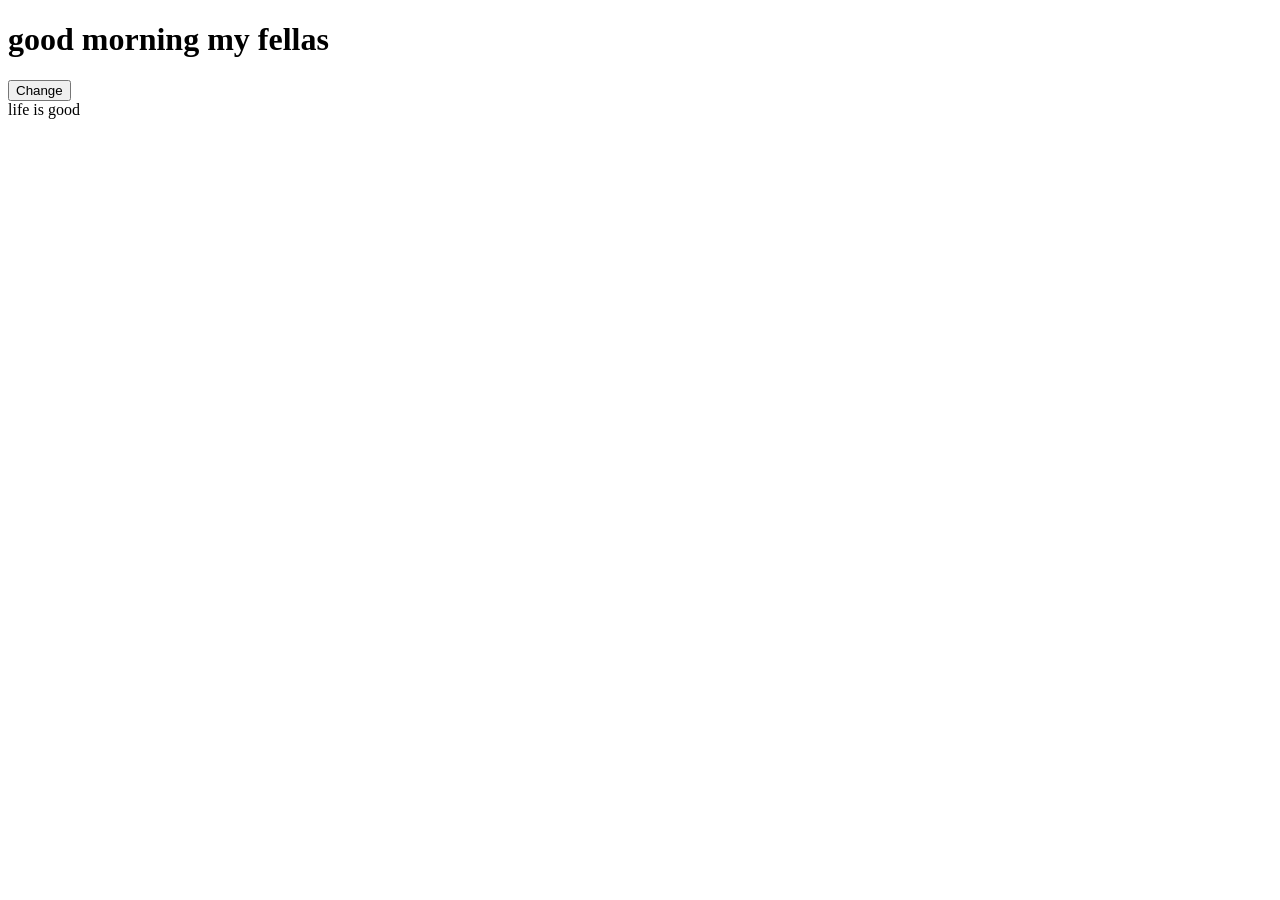
<file: 90_Web/eventhandler.html>
<!DOCTYPE html>
<html lang="en">
<head>
    <meta charset="UTF-8">
    <meta name="viewport" content="width=device-width, initial-scale=1.0">
    <title>Document</title>
    <script src="eventhandler.js" defer></script>
</head>
<body>
<h1>good morning my fellas</h1>
<button id="btn">Change</button>
<div id="content">life is good</div>
</body>
</html>
</file>
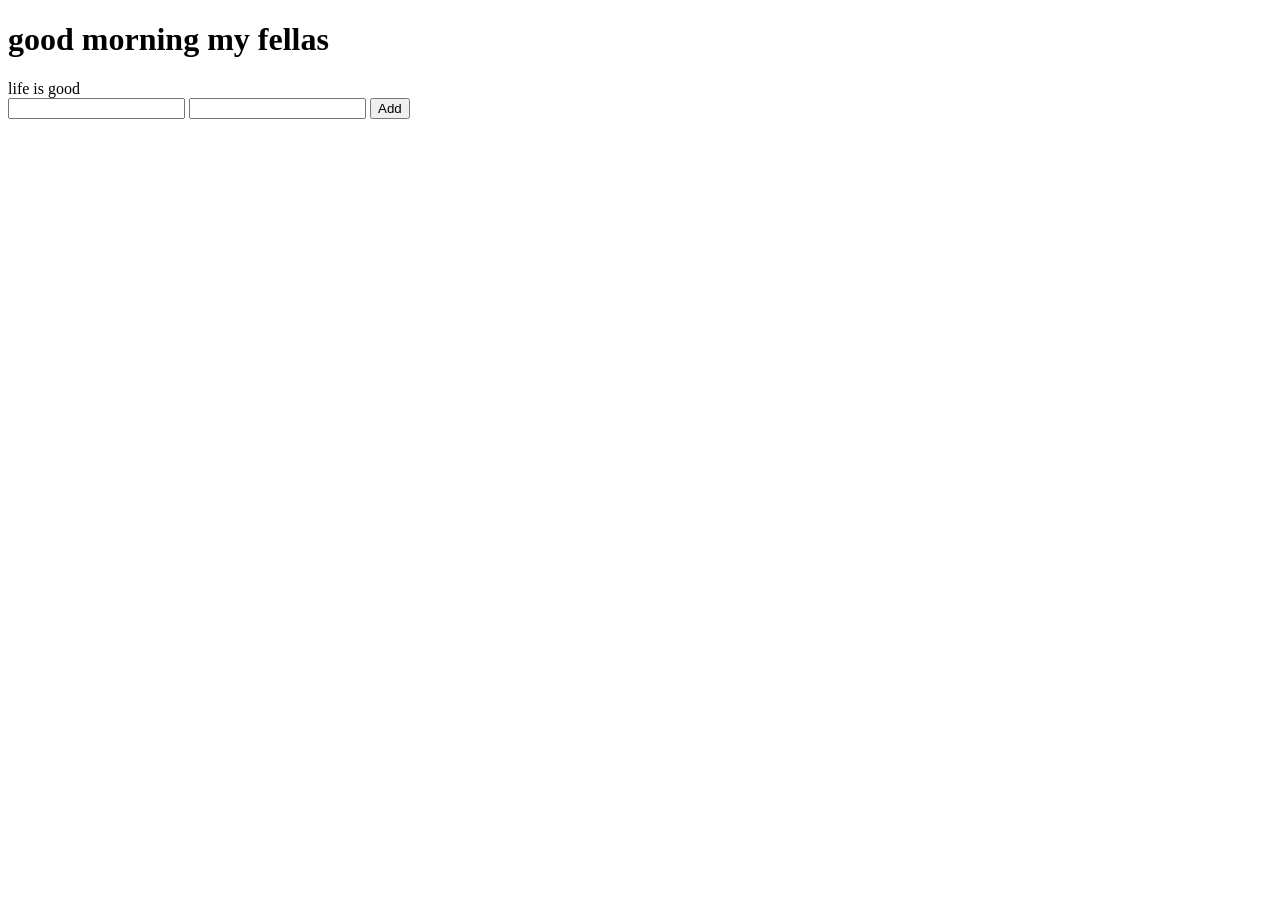
<file: 90_Web/minirechner.html>
<!doctype html>
<html lang="en">
  <head>
    <meta charset="UTF-8" />
    <meta name="viewport" content="width=device-width, initial-scale=1.0" />
    <title>Document</title>
    <script src="minirechner.js" defer></script>
  </head>
  <body>
    <h1>good morning my fellas</h1>

    <div id="content">life is good</div>
    <input type="text" id="value1" />
    <input type="text" id="value2" />
    <button id="btn">Add</button>
    
    <div id="result"></div> 
  </body>
</html>
</file>
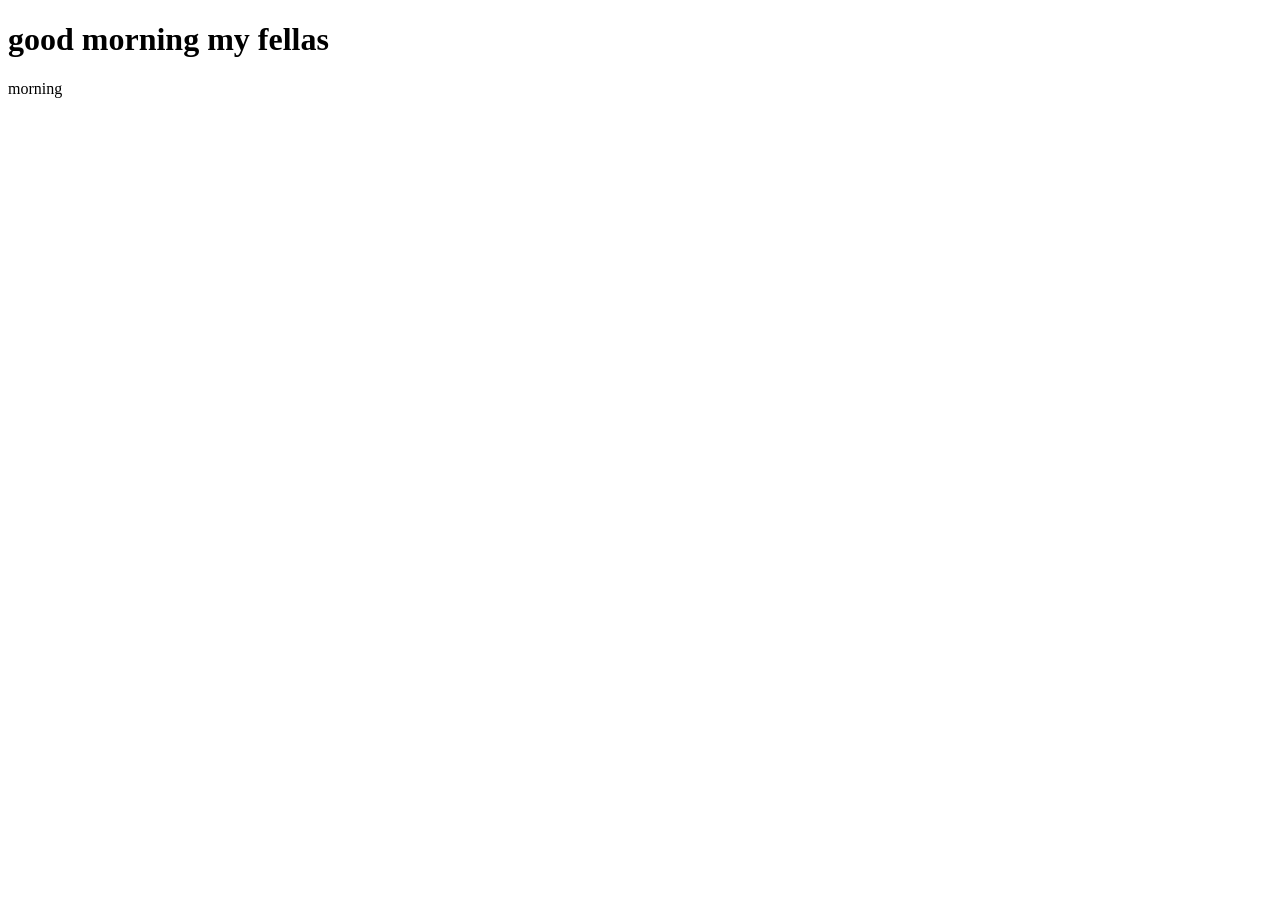
<file: 90_Web/script.html>
<!DOCTYPE html>
<html lang="en">
<head>
    <meta charset="UTF-8">
    <meta name="viewport" content="width=device-width, initial-scale=1.0">
    <title>Document</title>
    <script src="script.js" defer></script>
</head>
<body>
<h1>good morning my fellas</h1>
<div id="content">life is good</div>
</body>
</html>
</file>
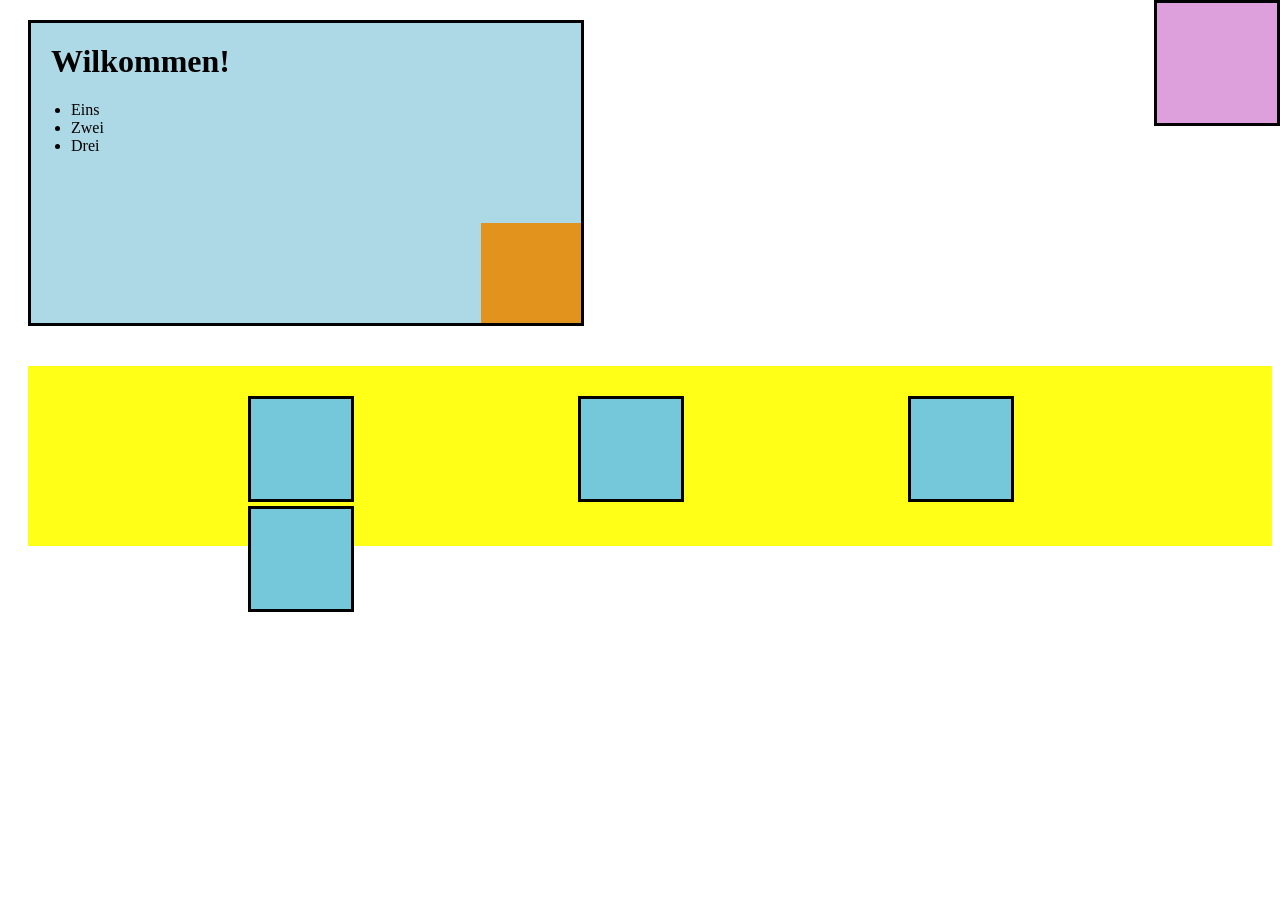
<file: 90_Web/task1.html>
<!doctype html>
<html lang="en">
  <head>
    <meta charset="UTF-8" />
    <meta name="viewport" content="width=device-width, initial-scale=1.0" />
    <title>1te Übung</title>
    <link rel="stylesheet" href="style2.css" />
  </head>
 
  <body >
    <div class="index1">
      <h1>Wilkommen!</h1>
      
  <ul>
        <li>Eins</li>
        <li>Zwei</li>
        <li>Drei</li>
 </ul>

    <div class ="innerbox"></div>

     </div>


</div>

<div class="downBox">

<div class="smallbox"></div>
<div class="smallbox"></div>
<div class="smallbox"></div>
<div class="smallbox"></div>

</div>

<div class="otherbox"></div>

    
  </body>
</html>
</file>
<file: 90_Web/style2.css>
.index1 {
  width:550px;
height:300px;
background-color:lightblue;
margin-left:20px;
margin-top:20px;
position:relative;
border:solid;
}

h1 {
  padding: 0px;
  margin-top: 20px;
  margin-left: 20px;
}

.innerbox{
  background-color: rgb(225, 147, 30);
  position:absolute;
  width: 100px;
  height: 100px;
  bottom: 0px;
  right: 0px;
  
  
}

.downBox{
background-color:rgba(255, 255, 0, 0.905);
margin-left:20px;
margin-top:40px;
padding-top:30px;
height: 150px;
}

.smallbox{
width:100px;
height:100px;
background-color:rgb(116, 200, 218);
display: inline-block;
margin-left:220px;
border:solid;

}

.otherbox{
width:120px;
height:120px;
background-color:plum;
border:solid;
position:absolute;
top: 0px;
right: 0px;
}
</file>
